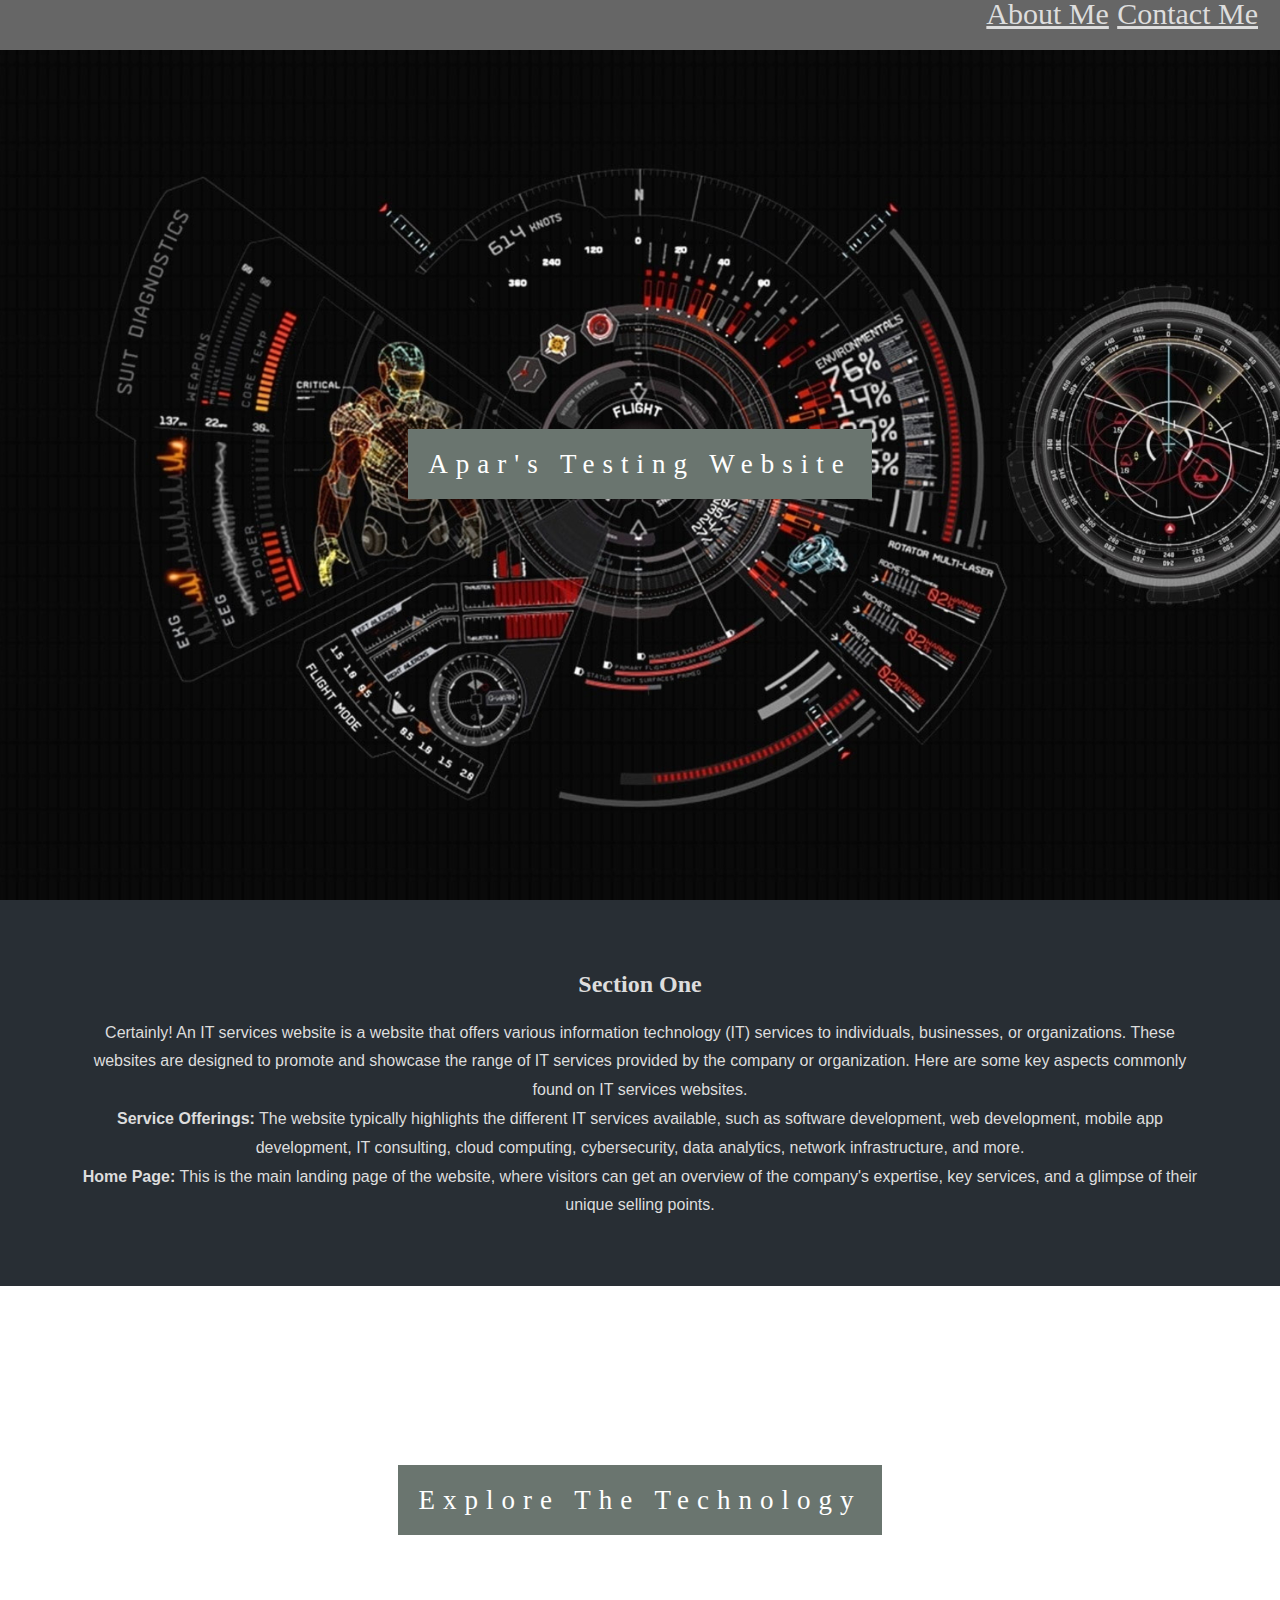
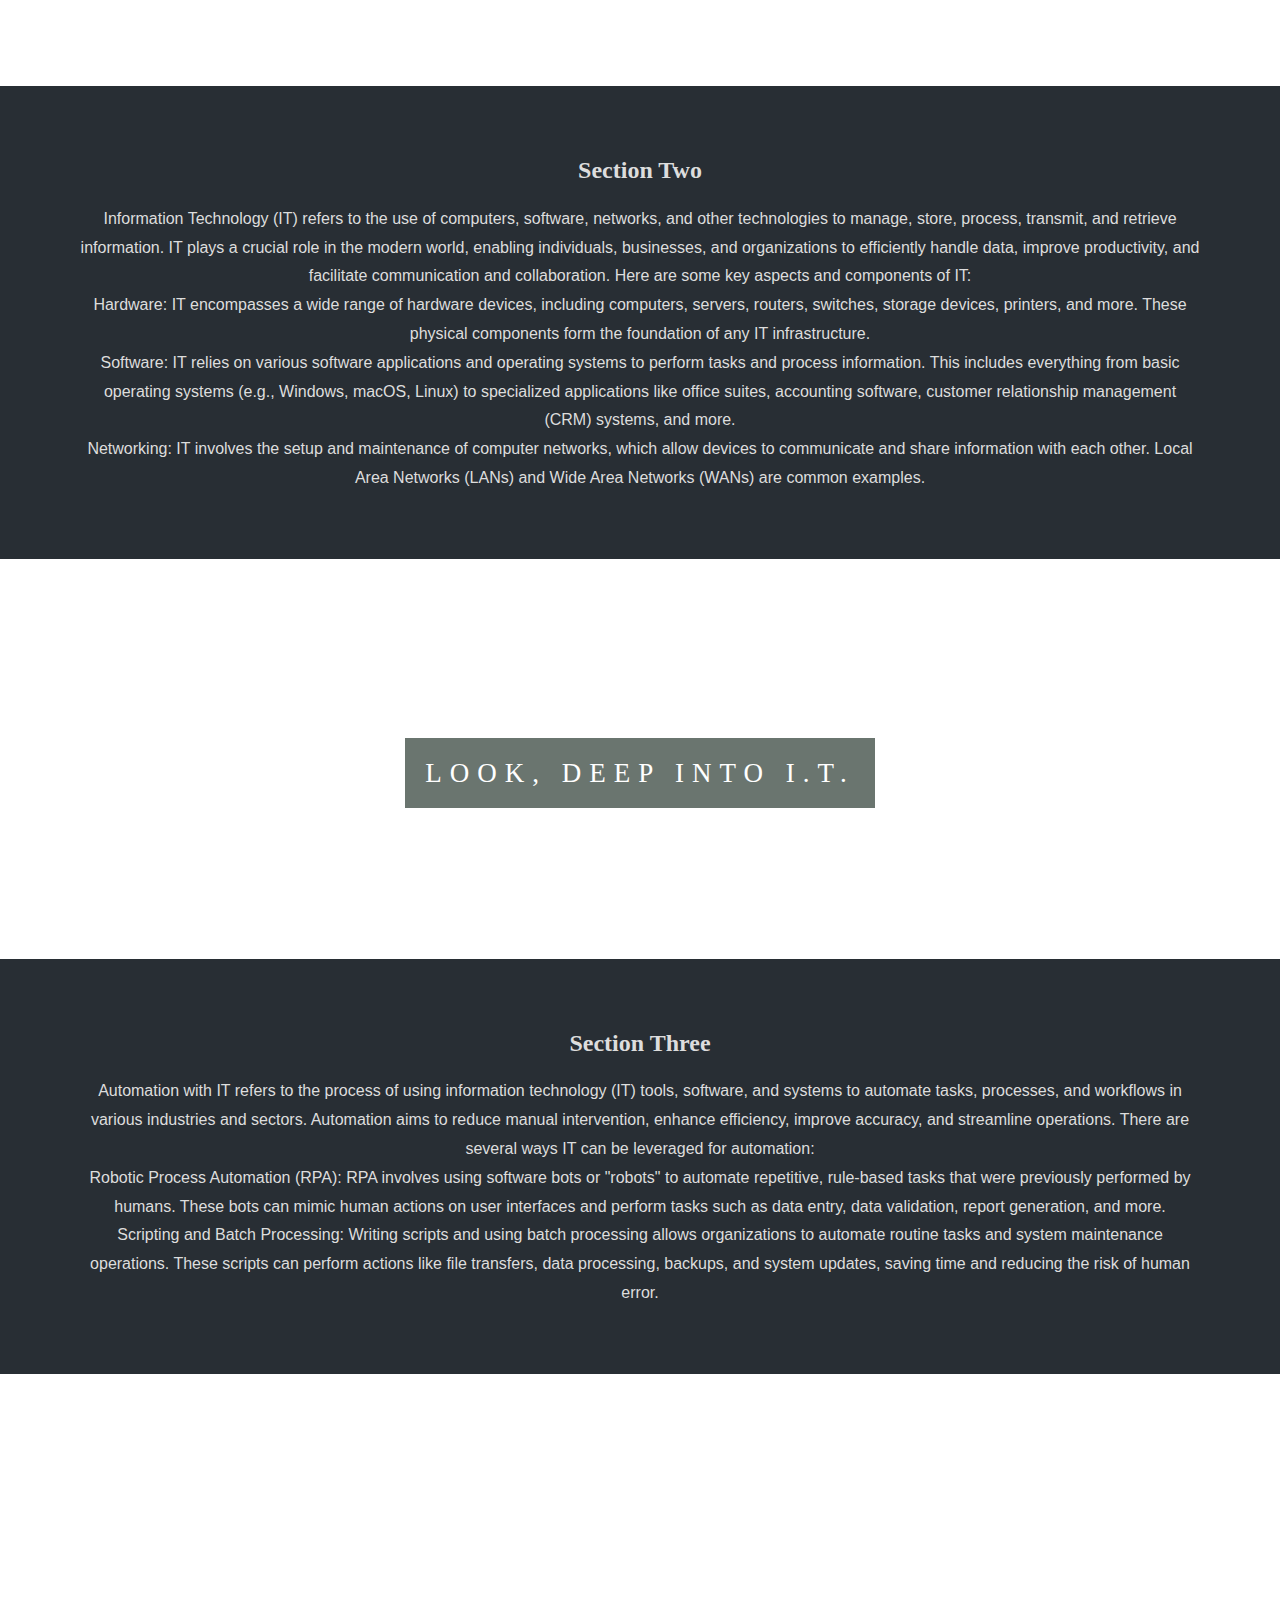
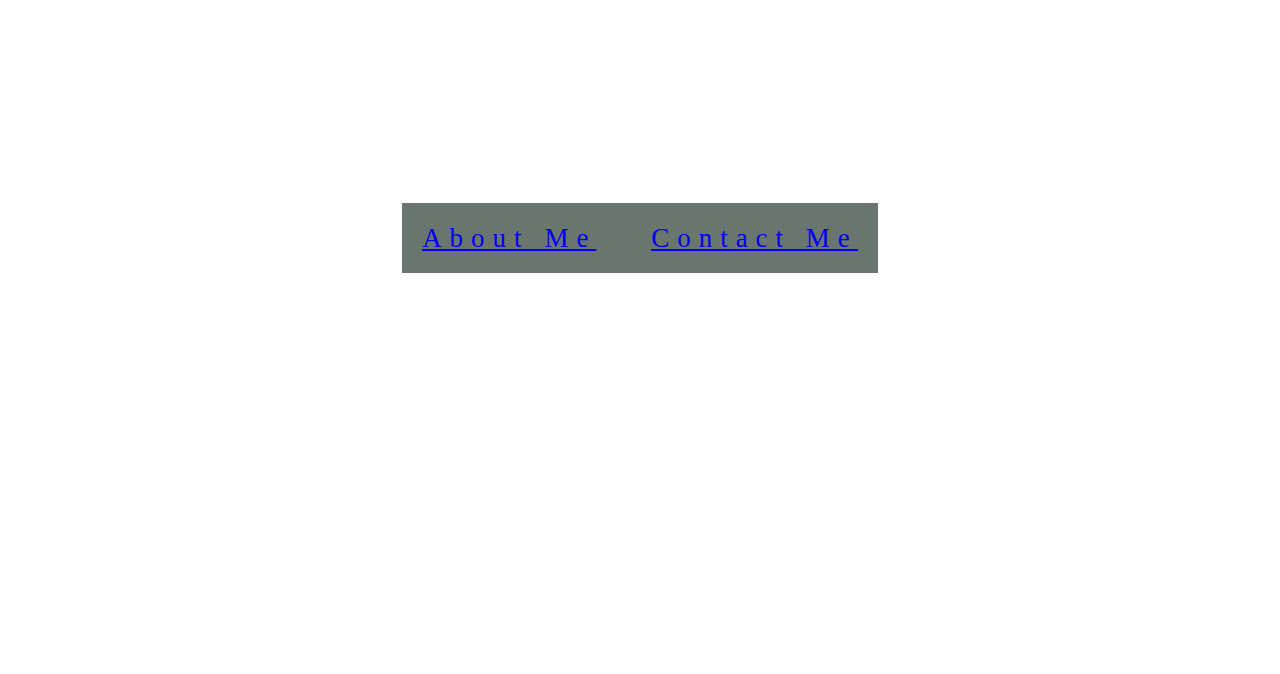
<file: index.html>
<!DOCTYPE html>
<html lang="en">

<head>
  <meta charset="UTF-8" />
  <meta http-equiv="X-UA-Compatible" content="IE=edge" />
  <meta name="viewport" content="width=device-width, initial-scale=1.0" />
  <title>Apar's Testing Website</title>
  <link rel="stylesheet" href="style.css" />
</head>

<body>
  <section class="pimg1">
    <div class="header">
      <a class="txt" href="about_us.html">About Me</a>
      <a class="txt" href="contact_us.html">Contact Me</a>
    </div>
    <div class="ptext">
      <span class="textBg"> Apar's Testing Website </span>
    </div>
  </section>
  <section class="section section-light">
    <h2 style="font-family: Black Ops One">Section One</h2>
    <p>
      Certainly! An IT services website is a website that offers various information technology (IT) services
      to individuals, businesses, or organizations. These websites are designed to promote and showcase
      the range of IT services provided by the company or organization. Here are some key aspects commonly
      found on IT services websites. <br>
      <b>Service Offerings:</b> The website typically highlights the different IT services available, such as
      software development, web development, mobile app development, IT consulting, cloud computing,
      cybersecurity, data analytics, network infrastructure, and more.<br>

      <b>Home Page:</b> This is the main landing page of the website, where visitors can get an overview of the
      company's
      expertise, key services, and a glimpse of their unique selling points.
  </section>
  <section class="pimg2">
    <div class="ptext">
      <span class="textBg"> Explore The Technology</span>
    </div>
  </section>
  <section class="section section-dark">
    <h2 style="font-family: Black Ops One">Section Two</h2>
    <p>
      Information Technology (IT) refers to the use of computers, software, networks, and other technologies to manage,
      store, process, transmit, and retrieve information. IT plays a crucial role in the modern world, enabling
      individuals, businesses, and organizations to efficiently handle data, improve productivity, and facilitate
      communication and collaboration.

      Here are some key aspects and components of IT: <br>

      Hardware: IT encompasses a wide range of hardware devices, including computers, servers, routers, switches,
      storage devices, printers, and more. These physical components form the foundation of any IT infrastructure.<br>

      Software: IT relies on various software applications and operating systems to perform tasks and process
      information. This includes everything from basic operating systems (e.g., Windows, macOS, Linux) to specialized
      applications like office suites, accounting software, customer relationship management (CRM) systems, and
      more.<br>

      Networking: IT involves the setup and maintenance of computer networks, which allow devices to communicate and
      share information with each other. Local Area Networks (LANs) and Wide Area Networks (WANs) are common
      examples.<br>
    </p>
  </section>
  <section class="pimg3">
    <div class="ptext">
      <span class="textBg"> LOOK, DEEP INTO I.T.</span>
    </div>
  </section>
  <section class="section section-dark">
    <h2 style="font-family: Black Ops One">Section Three</h2>
    <p>
      Automation with IT refers to the process of using information technology (IT) tools, software, and systems to
      automate tasks, processes, and workflows in various industries and sectors. Automation aims to reduce manual
      intervention, enhance efficiency, improve accuracy, and streamline operations.

      There are several ways IT can be leveraged for automation:<br>

      Robotic Process Automation (RPA): RPA involves using software bots or "robots" to automate repetitive, rule-based
      tasks that were previously performed by humans. These bots can mimic human actions on user interfaces and perform
      tasks such as data entry, data validation, report generation, and more.<br>

      Scripting and Batch Processing: Writing scripts and using batch processing allows organizations to automate
      routine tasks and system maintenance operations. These scripts can perform actions like file transfers, data
      processing, backups, and system updates, saving time and reducing the risk of human error.<br>
    </p>
  </section>
  <section class="pimg1">
    <div class="ptext">
      <span class="textBg"> <a href="about_us.html">About Me</a> </span>
      <span class="textBg"> <a href="contact_us.html">Contact Me</a> </span>
    </div>
  </section>
</body>

</html>
</file>
<file: style.css>
html,
body {
  height: 100%;
  margin: 0;
  font-size: 16px;
  font-family: "Lato", sans-serif;
  font-weight: 400;
  line-height: 1.8em;
  color: #666;
}
.pimg1 {
  background-image: url(image1.jpg);
  min-height: 100%;
}
.pimg2 {
  background-image: url(image2.jpg);
  min-height: 400px;
}
.pimg3 {
  background-image: url(image3.jpg);
  min-height: 400px;
}
.pimg1,
.pimg2,
.pimg3 {
  position: relative;
  background-position: center;
  background-size: cover;
  background-repeat: no-repeat;
  background-attachment: fixed;
}

.ptext {
  position: absolute;
  top: 50%;
  width: 100%;
  text-align: center;
  color: black;
  font-size: 27px;
  letter-spacing: 8px;
  text-decoration: none;
}
.textBg {
  background: #6a756f;
  color: #fff;
  padding: 20px;
  font-family: Black Ops One;
  text-decoration: none;
}

.section {
  padding: 50px 80px;
  text-align: center;
}
.section-light {
  background-color: #282e34;
  color: #ddd;
}
.section-dark {
  background-color: #282e34;
  color: #ddd;
}
.header{
  height: 50px;
  text-align: end;
  background-color: #666;
  text-decoration: none;
  padding-right: 22px;
  color: #fff;
  font-size: 30px;
  position: sticky;
}
.txt{
  text-decoration: underline;
  color: #ddd;
  margin-top: 10px;
  font-family: Black Ops One
}
</file>
